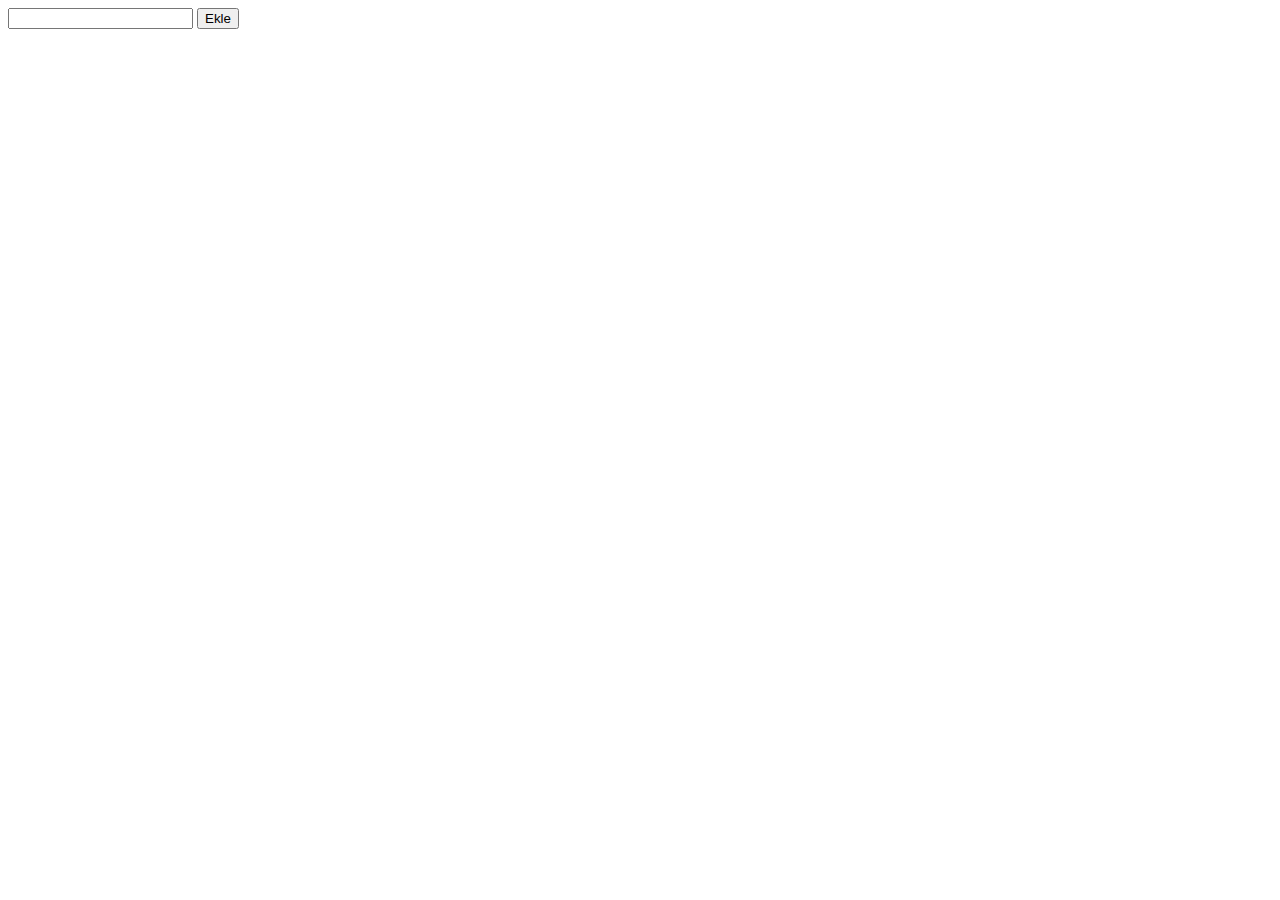
<file: 0-vue-vs-js/Js/index.html>
<!DOCTYPE html>
<html lang="en">
<head>
    <meta charset="UTF-8">
    <meta http-equiv="X-UA-Compatible" content="IE=edge">
    <meta name="viewport" content="width=device-width, initial-scale=1.0">
    <title>Document</title>
</head>
<body>
    <input type="text" id="todoText">
    <button id="addBtn">Ekle</button>

    <ul id="todoList"></ul>

    <script src="app.js"></script>
</body>
</html>
</file>
